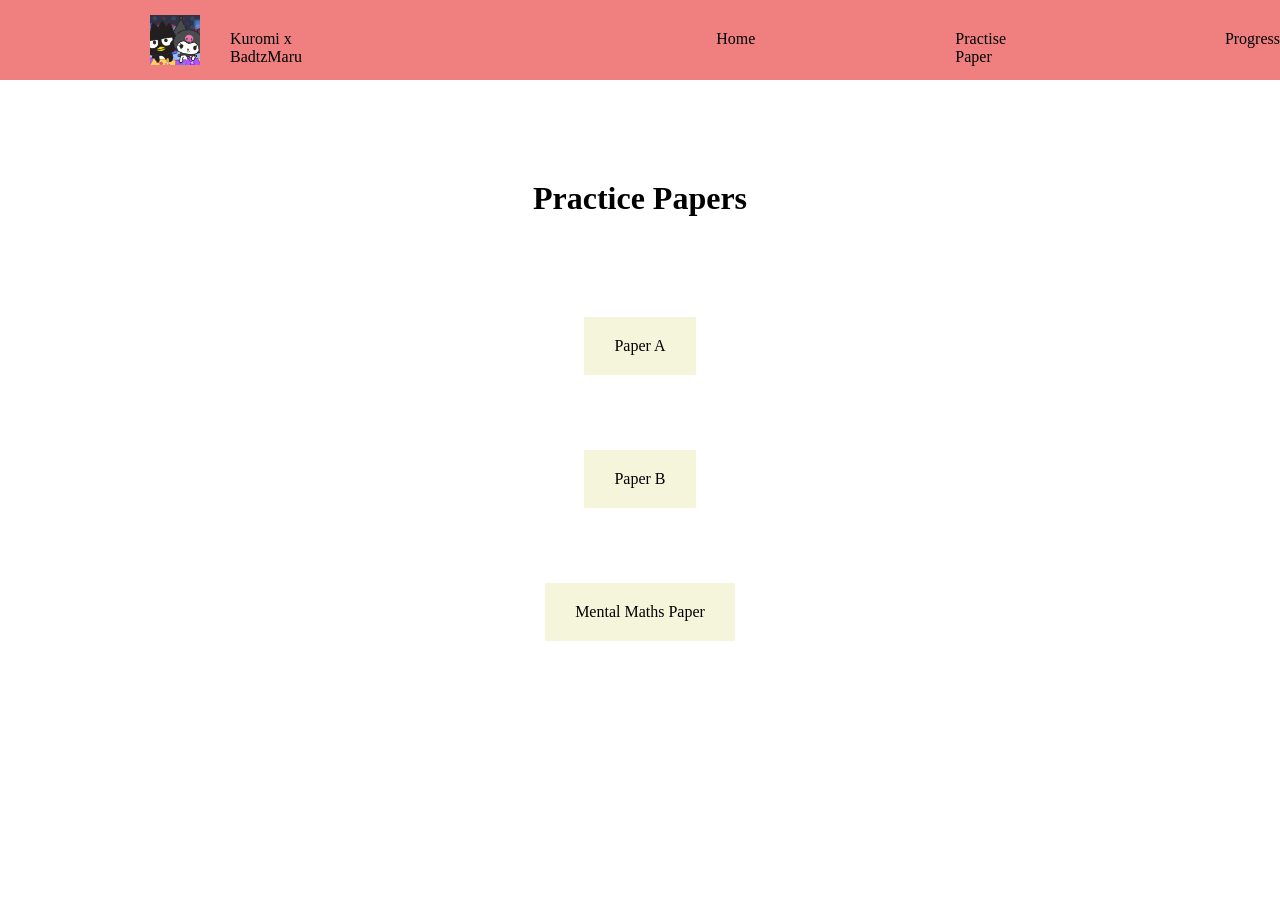
<file: templates/practice_papers.html>
<!DOCTYPE html>
<html lang="eng">
<head> 
    <meta charset="UTF-8">
    <title>Kuromi Maths game</title>

    <link rel="stylesheet" href="/static/style.css?v=3"> 

</head> 
<body>
    <div class="navigation-bar">
        <div class="logo">
            <img src="/static/app-logo.jpg" width="50" height="50">
            <span>Kuromi x BadtzMaru</span>    
        </div>
        <a href="/">Home</a>
        <a href="/p-papers">Practise Paper</a>
        <a href="/progress">Progress</a>
    </div>
</body>
<main> 
    <h1 class="p-papers-title">Practice Papers</h1>
    <div class="practice-paper-list">
        <a href="/p-papers/paper-a/0" class="paper-type-buttons">Paper A</a>
        <a href="/p-papers/paper-b/0" class="paper-type-buttons">Paper B</a>
        <a href="/p-papers/mental-maths/0" class="paper-type-buttons">Mental Maths Paper</a>
    </div>
</main>
</file>
<file: static/style.css>
body {
    font-family: "Chalkboard SE", cursive;  
    margin: 0;
}

main {
    margin-top: 100px;
    font-family: "Chalkboard SE", cursive; 
}

.question-number { 
    text-align: center;
}

.question-text {
    text-align: center;
    width: 800px;
    margin-left: 355px;
}

.question-options { 
    margin-top: 50px;
    text-align: left;
}

.question-options button {
    background-color: rgb(222, 174, 222);
    border-radius: 30px; 
    padding: 15px;
    display: block;
    margin: 0 auto 30px auto;
    font-size: 15px;
    padding-right: 150px;
    border: 2px solid transparent; 
}

.question-options button:hover {
    border-color: darkorchid;  
}

.question-options button:disabled {
    cursor: not-allowed;

}

.option-row {
    display: flex;
}

.choice-letter {
    background-color: orange;
    color: white; 
    font-weight: 600;
    border-radius: 15px;
    padding: 5px 8px;
    margin: auto 30px auto auto;
    font-size: 18px;
}

.next-button, .finish-quiz {
    margin: 30px 600px auto 600px;
    background-color: turquoise; 
    text-align: center;
    padding: 10px 30px;
    border-radius: 15px;
    font-size: 15px;
    border: 2px solid transparent;
}

.next-button:hover, .finish-quiz:hover {
    border-color: darkcyan; 
}

.feedback {
    text-align: center;
}

.correct {
    color: green;
}

.incorrect {
    color: red; 
}

.results-title {
    font-size: 30px;
    text-align: center;
    margin-top: 200px;
}

.results {
    font-size: 20px;
    margin-top: 100px;
    text-align: center;
}

.confetti-container {
    position: fixed;
    top: 0;
    left: 0;
    width: 100%;
    height: 100%;
    pointer-events: none;
}

.confetti-container span {
    position: absolute;
    top: -50px;
    font-size: 30px;
    animation: fall 3s linear;
}

.confetti-container span:nth-child(1)  { left: 5%;  animation-delay: 0s; }
.confetti-container span:nth-child(2)  { left: 12%; animation-delay: 0.4s; }
.confetti-container span:nth-child(3)  { left: 19%; animation-delay: 0.8s; }
.confetti-container span:nth-child(4)  { left: 26%; animation-delay: 0.2s; }
.confetti-container span:nth-child(5)  { left: 33%; animation-delay: 0.6s; }
.confetti-container span:nth-child(6)  { left: 40%; animation-delay: 0.1s; }
.confetti-container span:nth-child(7)  { left: 47%; animation-delay: 0.7s; }
.confetti-container span:nth-child(8)  { left: 54%; animation-delay: 0.3s; }
.confetti-container span:nth-child(9)  { left: 61%; animation-delay: 0.9s; }
.confetti-container span:nth-child(10) { left: 68%; animation-delay: 0.5s; }
.confetti-container span:nth-child(11) { left: 74%; animation-delay: 0.2s; }
.confetti-container span:nth-child(12) { left: 80%; animation-delay: 0.7s; }
.confetti-container span:nth-child(13) { left: 86%; animation-delay: 0.1s; }
.confetti-container span:nth-child(14) { left: 92%; animation-delay: 0.6s; }
.confetti-container span:nth-child(15) { left: 97%; animation-delay: 0.3s; }

@keyframes fall {
    from {
        transform: translateY(0) rotate(0deg);
    }

    to {
        transform: translateY(calc(100vh + 100px)) rotate(360deg);
    }
}

.navigation-bar {
    height: 50px;
    display: flex;
    background-color:lightcoral; 
    width: 100%;
    padding-top: 30px;
    gap: 200px;
}

.logo{
    display: flex;
    gap: 30px;
    padding-left: 150px;
    padding-right: 200px;

}

.logo img {
    object-fit: cover;
    position: relative;
    top: -15px;
}

a {
    text-decoration: none; 
    color: black; 
}

a:hover {
    text-decoration: underline; 
} 

.homepage-title {
    color: lightsalmon;
    font-size: 30px;
    text-align: center; 
    font-weight: bold; 
}

.topics-bank {
    margin-top: 75px;
    display: flex;
    flex-direction: column; 
    gap: 100px;
}

.topics-row1, .topics-row2 {
    display: flex;
    gap: 100px;
    margin-left: 350px;
}

.topic1, .topic2, .topic3, .topic4, .topic5, .topic6 {
    width: 220px;
    height: 80px;
    border: none; 
    font-family: "Chalkboard SE", cursive; 
    font-size: 15px;
    border-radius: 10px;
    display: flex;
    justify-content: center; 
    align-items: center;
    text-align: center;
}

.topic1:hover, .topic2:hover, .topic3:hover, .topic4:hover, .topic5:hover, .topic6:hover {
    text-decoration: none; 
}


.topic1 {
    background-color:aquamarine; 
}

.topic2 {
    background-color: plum; 
}

.topic3 {
    background-color: orange; 
}

.topic4 {
    background-color: rgb(227, 227, 91); 
}

.topic5 {
    background-color: rgb(27, 167, 27); 
}

.topic6 {
    background-color: powderblue; 
}

.topic {
    margin-left: 200px;
}

.topic-title {
    font-size: 40px;
    font-weight: bold;
}
.subtopic-list { 
    margin-top: 50px;
    display: flex;
    flex-direction: column;
    gap: 30px;
}

.p-papers-title {
    text-align: center;
}

.practice-paper-list { 
    display: flex;
    flex-direction: column; 
    gap: 75px; 
    text-align: center;
    margin-top: 100px;
    align-items: center;
}

.paper-type-buttons {
    background-color: beige; 
    padding: 20px 30px;
    transition: transform 0.3s ease; 
    margin: auto 500px;
}

.paper-type-buttons:hover {
    text-decoration: none; 
    transform: scale(1.1); 
    background-color: antiquewhite;
}
</file>
